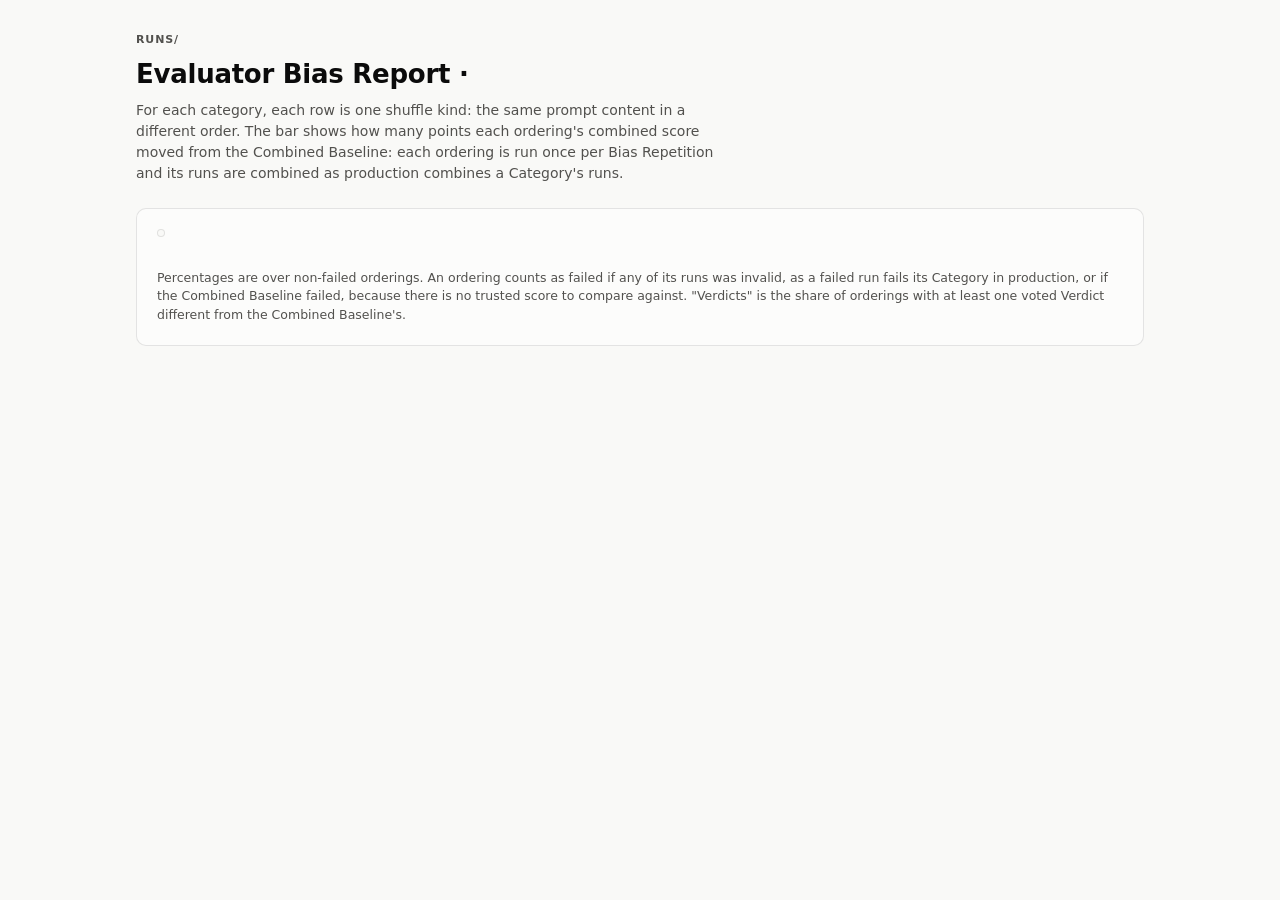
<file: src/bias/report_template.html>
<!doctype html>
<html lang="en">
<head>
<meta charset="utf-8">
<meta name="viewport" content="width=device-width, initial-scale=1">
<title>Evaluator Bias Report</title>
<!-- Filled in by src/bias/report_html.py: the marker in the <script> below is replaced with this model's data. -->
<style>
:root {
  color-scheme: light;
  --bg: #f9f9f7; --surface: #fcfcfb; --ink: #0b0b0b; --ink-2: #52514e;
  --grid: #e1e0d9; --axis: #c3c2b7; --border: rgba(11,11,11,0.10);
  --accent: #2a78d6; --accent-wash: rgba(42,120,214,0.10);
  --b0: #dddcd4; --b1: #86b6ef; --b2: #2a78d6; --b3: #104281;
  --warn: #b25a00;
  --sans: system-ui, -apple-system, "Segoe UI", sans-serif;
  --mono: ui-monospace, "SF Mono", "JetBrains Mono", Menlo, Consolas, monospace;
}
@media (prefers-color-scheme: dark) { :root {
  color-scheme: dark;
  --bg: #0d0d0d; --surface: #1a1a19; --ink: #ffffff; --ink-2: #c3c2b7;
  --grid: #2c2c2a; --axis: #383835; --border: rgba(255,255,255,0.10);
  --accent: #3987e5; --accent-wash: rgba(57,135,229,0.16);
  --b0: #383835; --b1: #1c5cab; --b2: #3987e5; --b3: #9ec5f4;
  --warn: #f0a24a;
} }
* { box-sizing: border-box; }
body { margin: 0; background: var(--bg); color: var(--ink); font: 14px/1.5 var(--sans); }
.wrap { max-width: 1040px; margin: 0 auto; padding: 32px 16px 64px; display: grid; gap: 24px; }
h1 { font-size: 26px; line-height: 1.2; margin: 0; letter-spacing: -0.01em; }
h1 .model { font-family: var(--mono); font-weight: 600; }
h3 { font: 600 14px/1.3 var(--mono); margin: 0; }
p { margin: 0; max-width: 68ch; color: var(--ink-2); }
code { font: 12.5px var(--mono); background: var(--accent-wash); padding: 1px 5px; border-radius: 4px; color: var(--ink); }
.eyebrow { font-size: 11px; letter-spacing: 0.08em; text-transform: uppercase; color: var(--ink-2); font-weight: 600; }
header { display: grid; gap: 10px; }
.panel { background: var(--surface); border: 1px solid var(--border); border-radius: 10px; padding: 20px; display: grid; gap: 16px; min-width: 0; }

.seg { display: inline-flex; flex-wrap: wrap; border: 1px solid var(--border); border-radius: 8px; padding: 3px; gap: 2px; background: var(--bg); justify-self: start; }
.seg button { font: 500 13px var(--sans); color: var(--ink-2); background: none; border: 0; padding: 6px 12px; border-radius: 6px; cursor: pointer; }
.seg button:hover { color: var(--ink); background: var(--accent-wash); }
.seg button[aria-pressed="true"] { background: var(--surface); color: var(--ink); box-shadow: 0 0 0 1px var(--border); font-weight: 600; }
button:focus-visible, pre:focus-visible { outline: 2px solid var(--accent); outline-offset: 2px; }

.legend { display: flex; flex-wrap: wrap; gap: 6px 16px; font-size: 12.5px; color: var(--ink-2); align-items: center; }
.legend span { display: inline-flex; align-items: center; gap: 6px; }
.sw { width: 12px; height: 12px; border-radius: 3px; display: inline-block; }

.cat { display: grid; gap: 10px; padding-top: 16px; border-top: 1px solid var(--grid); }
.cat:first-of-type { border-top: 0; padding-top: 0; }
.cat-head { display: flex; flex-wrap: wrap; gap: 8px 16px; align-items: baseline; justify-content: space-between; }
.bases { display: flex; flex-wrap: wrap; gap: 4px; align-items: center; font-size: 12px; color: var(--ink-2); }
.chip { font: 600 12px var(--mono); padding: 1px 7px; border-radius: 4px; border: 1px solid var(--border); color: var(--ink); font-variant-numeric: tabular-nums; }
.chip.fail { color: var(--warn); border-color: currentColor; }
.rows { display: grid; gap: 4px; font-variant-numeric: tabular-nums; }
.row { display: grid; grid-template-columns: minmax(0, 220px) minmax(0, 1fr) 64px 118px 58px 92px; gap: 12px; align-items: center; padding: 4px 0; }
.row.hdr { font-size: 11px; color: var(--ink-2); letter-spacing: 0.04em; text-transform: uppercase; font-weight: 600; padding-bottom: 2px; }
.row.all { border-top: 1px solid var(--axis); padding-top: 8px; margin-top: 4px; font-weight: 600; }
.kind { font: 12.5px var(--mono); overflow-wrap: anywhere; }
.row.all .kind { font-weight: 600; }
.num { text-align: right; }
.sub { color: var(--ink-2); font-weight: 400; }
.failtxt { color: var(--warn); }
.updown { text-align: right; font-size: 12.5px; color: var(--ink-2); white-space: nowrap; }
.bar { display: flex; gap: 2px; height: 14px; }
.bar i { display: block; height: 100%; min-width: 2px; }
.bar i:first-child { border-radius: 4px 0 0 4px; }
.bar i:last-child { border-radius: 0 4px 4px 0; }
.bar i:only-child { border-radius: 4px; }
.bar i:hover { filter: brightness(1.12); }

pre.file { margin: 0; font: 12px/1.45 var(--mono); background: var(--bg); border: 1px solid var(--border); border-radius: 8px; padding: 14px; overflow-x: auto; color: var(--ink); white-space: pre; }
.note { font-size: 12.5px; color: var(--ink-2); display: grid; gap: 4px; }
.empty { color: var(--ink-2); }

#tip { position: fixed; pointer-events: none; z-index: 10; background: var(--surface); color: var(--ink); border: 1px solid var(--border); box-shadow: 0 6px 20px rgba(0,0,0,0.18); border-radius: 8px; padding: 8px 10px; font-size: 12.5px; max-width: 280px; font-variant-numeric: tabular-nums; }
#tip b { font-family: var(--mono); font-weight: 600; }
#tip .muted { color: var(--ink-2); }
[hidden] { display: none !important; }

@media (max-width: 680px) {
  .row { grid-template-columns: minmax(0,1fr) 56px 100px; grid-template-areas: "k k k" "b b b" "c u g"; row-gap: 4px; }
  .row .kind { grid-area: k; } .row .bar { grid-area: b; } .row .c-changed { grid-area: c; text-align: left; }
  .row .updown { grid-area: u; } .row .c-big { grid-area: g; } .row .c-runs { display: none; }
  .row.hdr { display: none; }
  .row .c-changed::before { content: "changed "; font-weight: 400; color: var(--ink-2); }
  .row .c-big::before { content: "max "; font-weight: 400; color: var(--ink-2); }
}
</style>
</head>
<body>
<div class="wrap">
  <header>
    <div class="eyebrow" id="path">runs/</div>
    <h1>Evaluator Bias Report · <span class="model" id="model"></span></h1>
    <p>For each category, each row is one shuffle kind: the same prompt content in a different order. The bar shows how many points each ordering's combined score moved from the Combined Baseline: each ordering is run once per Bias Repetition and its runs are combined as production combines a Category's runs.</p>
  </header>

  <section class="panel">
    <div class="seg" id="views" role="group" aria-label="View"></div>
    <div id="out"></div>
    <div class="note">
      <div>Percentages are over non-failed orderings. An ordering counts as failed if any of its runs was invalid, as a failed run fails its Category in production, or if the Combined Baseline failed, because there is no trusted score to compare against. "Verdicts" is the share of orderings with at least one voted Verdict different from the Combined Baseline's.</div>
    </div>
  </section>
</div>
<div id="tip" hidden></div>

<script>
(() => {
const DATA = /*__REPORT_DATA__*/null;

const BUCKETS = [
  ["moved_0_pct", "Unchanged (0 pts)", "--b0"],
  ["moved_1_30_pct", "Moved 1–30 pts", "--b1"],
  ["moved_31_60_pct", "Moved 31–60 pts", "--b2"],
  ["moved_61_100_pct", "Moved 61–100 pts", "--b3"],
];
const fp = v => v === null ? "-" : v.toFixed(1) + "%";
const fi = n => n.toLocaleString("en-US");
const esc = s => String(s).replace(/[&<>"]/g, c => ({ "&": "&amp;", "<": "&lt;", ">": "&gt;", '"': "&quot;" }[c]));

document.title = `Bias Report · ${DATA.model}`;
document.getElementById("model").textContent = DATA.model;
document.getElementById("path").textContent = `runs/${DATA.folder}/`;

let view = "chart";
try { const v = localStorage.getItem("bias-report-view"); if (["chart", "txt", "csv"].includes(v)) view = v; } catch (e) {}

const tip = document.getElementById("tip");
function moveTip(e) {
  const pad = 14, w = tip.offsetWidth, h = tip.offsetHeight;
  let x = e.clientX + pad, y = e.clientY + pad;
  if (x + w > innerWidth - 8) x = e.clientX - w - pad;
  if (y + h > innerHeight - 8) y = e.clientY - h - pad;
  tip.style.left = Math.max(8, x) + "px"; tip.style.top = Math.max(8, y) + "px";
}
function bindTips(root) {
  root.querySelectorAll("[data-tip]").forEach(el => {
    el.addEventListener("pointerenter", e => { tip.innerHTML = el.dataset.tip; tip.hidden = false; moveTip(e); });
    el.addEventListener("pointermove", moveTip);
    el.addEventListener("pointerleave", () => { tip.hidden = true; });
  });
}

function barHtml(r) {
  const ok = r.orderings - r.failed;
  if (ok === 0) return `<div class="bar"><i style="flex:1;background:var(--grid)" data-tip="${esc(`<b>${esc(r.shuffle_kind)}</b><br>No valid orderings to compare`)}"></i></div>`;
  return `<div class="bar">` + BUCKETS.map(([name, label, color]) => {
    const v = r[name]; if (!v) return "";
    const t = `<b>${esc(r.shuffle_kind)}</b><br>${label}<br>${v.toFixed(1)}% <span class="muted">of ${fi(ok)} valid orderings</span>`;
    return `<i style="flex:${v} 1 0;background:var(${color})" data-tip="${esc(t)}"></i>`;
  }).join("") + `</div>`;
}

function renderChart(out) {
  if (!DATA.categories.length) { out.innerHTML = `<p class="empty">bias_summary.csv has no rows.</p>`; return; }
  let h = `<div class="legend">${BUCKETS.map(([, label, color]) => `<span><i class="sw" style="background:var(${color})"></i>${label}</span>`).join("")}</div>`;
  for (const c of DATA.categories) {
    const chips = c.baseline_scores.split(" ").filter(Boolean).map(s => `<span class="chip ${s === "failed" ? "fail" : ""}">${esc(s)}</span>`).join("");
    h += `<div class="cat"><div class="cat-head"><h3>${esc(c.category)}</h3><div class="bases">Combined Baseline <span class="chip ${c.combined_baseline === "failed" ? "fail" : ""}">${esc(c.combined_baseline)}</span> · single runs ${chips || "-"}</div></div><div class="rows">`;
    h += `<div class="row hdr"><span>Shuffle kind</span><span>Points moved from Combined Baseline</span><span class="num">Changed</span><span class="num">Up / Down</span><span class="num">Biggest</span><span class="num">Orderings</span></div>`;
    for (const r of c.rows) {
      const failed = r.failed ? `<span class="failtxt">${fi(r.failed)} failed</span>` : `<span class="sub">0 failed</span>`;
      h += `<div class="row ${r.shuffle_kind === "ALL" ? "all" : ""}">
        <span class="kind">${esc(r.shuffle_kind)}</span>
        ${barHtml(r)}
        <span class="num c-changed">${fp(r.changed_pct)}<br><small class="sub">verdicts ${fp(r.verdict_changed_pct)}</small></span>
        <span class="updown">▲ ${fp(r.went_up_pct)} ▼ ${fp(r.went_down_pct)}</span>
        <span class="num c-big">${r.biggest_change ?? "-"}</span>
        <span class="num c-runs">${fi(r.orderings)}<br><small>${failed}</small></span>
      </div>`;
    }
    h += `</div></div>`;
  }
  out.innerHTML = h;
  bindTips(out);
}

function render() {
  const vEl = document.getElementById("views");
  vEl.innerHTML = [["chart", "Chart"], ["txt", "report.txt"], ["csv", "bias_summary.csv"]]
    .map(([k, l]) => `<button type="button" aria-pressed="${k === view}" data-v="${k}">${l}</button>`).join("");
  vEl.querySelectorAll("button").forEach(b => b.onclick = () => {
    view = b.dataset.v;
    try { localStorage.setItem("bias-report-view", view); } catch (e) {}
    render();
  });
  const out = document.getElementById("out");
  tip.hidden = true;
  if (view === "chart") renderChart(out);
  else {
    const text = view === "txt" ? DATA.report_txt : DATA.summary_csv;
    out.innerHTML = text ? `<pre class="file" tabindex="0">${esc(text)}</pre>` : `<p class="empty">File not found next to report.html.</p>`;
  }
}
render();
})();
</script>
</body>
</html>
</file>
